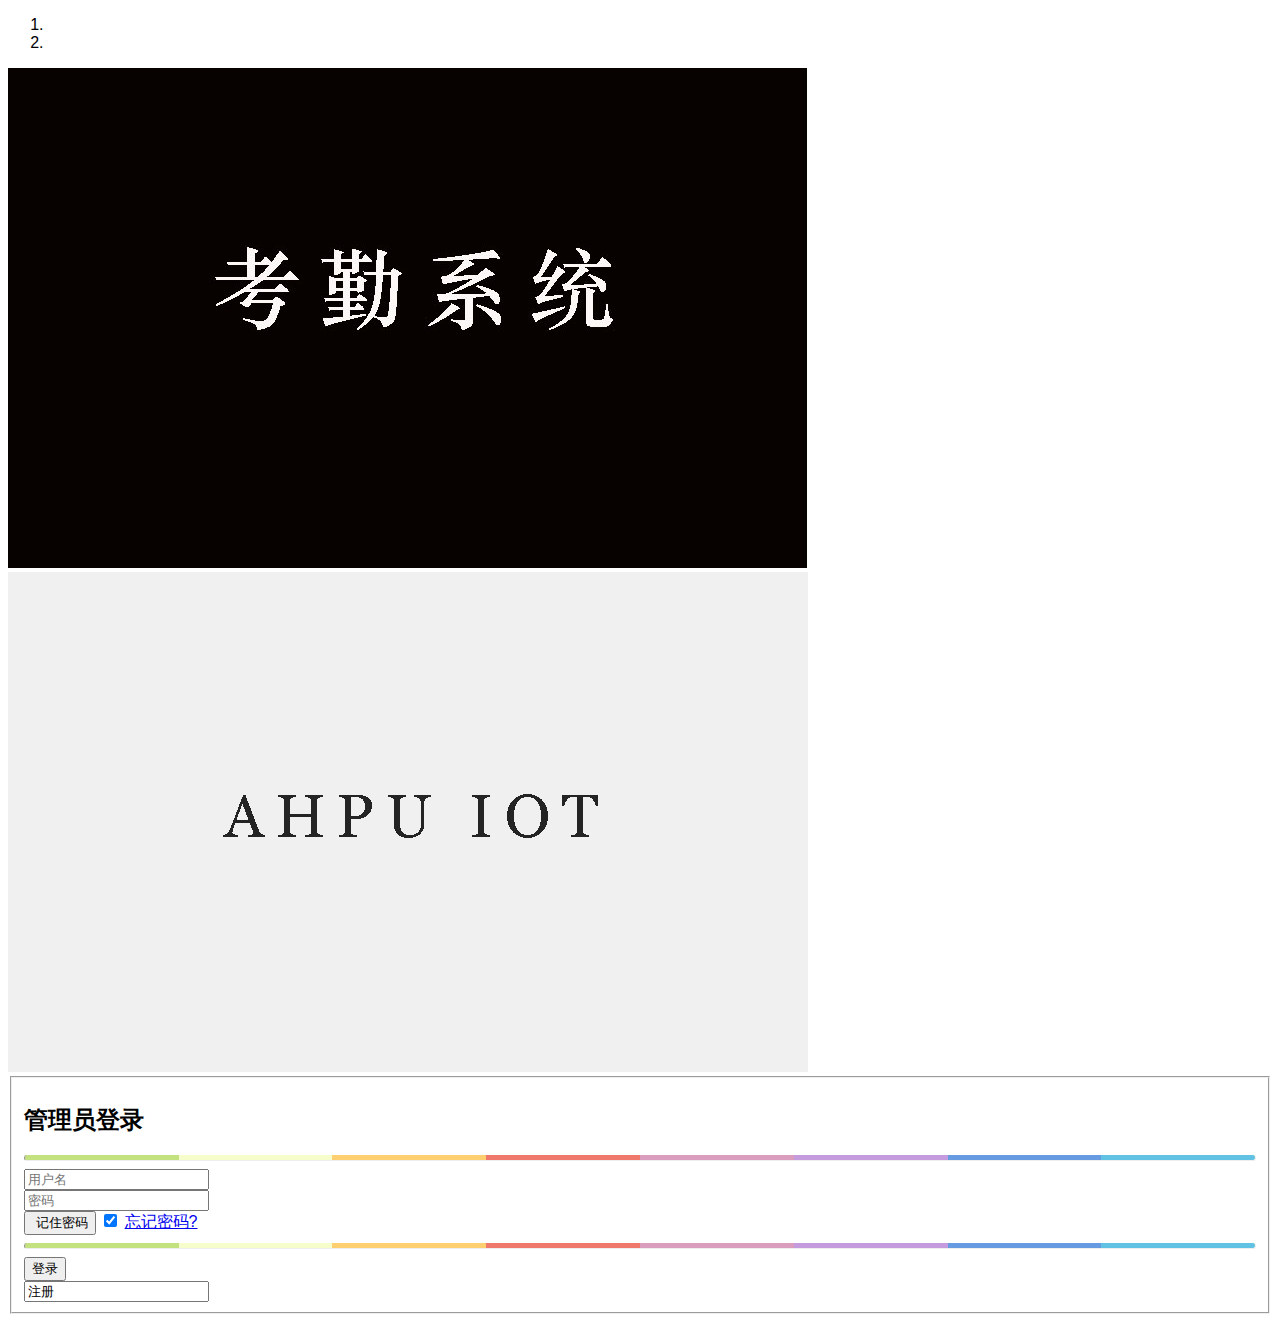
<file: index.html>
<!DOCTYPE html>
<html>
<head>
    <meta charset="UTF-8">
    <link rel="stylesheet" href="css/login.css"> 
    <script src="http://cdn.gbtags.com/jquery/1.11.1/jquery.min.js"></script>
    <script src="http://cdn.gbtags.com/twitter-bootstrap/3.2.0/js/bootstrap.js"></script>
    <title></title>
</head>
            <div class="container">
                  <div class="row clearfix">
                        <div class="col-md-8 column">

                              <div class="carousel slide" id="carousel-558858">
                                    <ol class="carousel-indicators">
                                          <li data-slide-to="0" data-target="#carousel-558858" class="active"></li>
                                          <li data-slide-to="1" data-target="#carousel-558858"></li>
                                    </ol>

                                    <div class="carousel-inner">
                                          <div class="item active">
                                                <img alt="" src="images/1.jpg">

                                          </div>
                                          <div class="item">
                                                <img alt="" src="images/2.gif">
    
                                          </div>
                                    </div>

                                    <a class="left carousel-control" href="#carousel-558858" data-slide="prev">
                                          <span class="glyphicon glyphicon-chevron-left"></span></a> 

                                          <a class="right carousel-control" href="#carousel-558858" data-slide="next">
                                                <span class="glyphicon glyphicon-chevron-right"></span></a>
                                          </div>
                                    </div>
                                    <div class="col-md-4 column">

                                          <form role="form" action="enter.php" method="post" onsubmit="return enter()">
                                                <fieldset>
                                                      <h2>管理员登录</h2>
                                                      <hr class="colorgraph">
                                                      <div class="form-group">
                                                            <input name="username" id="username" class="form-control input-lg" placeholder="用户名" type="text">
                                                      </div>
                                                      <div class="form-group">
                                                            <input name="password" id="password" class="form-control input-lg" placeholder="密码" type="password">
                                                      </div>
                                                      <span class="button-checkbox">
                                                            <button type="button" class="btn btn-info active" data-color="info">
                                                            <i class="state-icon glyphicon glyphicon-check"></i>&nbsp;记住密码</button>
                                                            <input name="remember_me" id="remember_me" checked="checked" class="hidden" type="checkbox">
                                                            <a href="http://www.gbtags.com" class="btn btn-link pull-right">忘记密码?</a>
                                                      </span>
                                                      <hr class="colorgraph">
                                                      <div class="row">
                                                            <div class="col-xs-6 col-sm-6 col-md-6">
                                                                  <input class="btn btn-lg btn-success btn-block" value="登录" type="submit">
                                                            </div>
                                                            <div class="col-xs-6 col-sm-6 col-md-6">
                                                                  <input class="btn btn-lg btn-primary btn-block" value="注册" onclick="register();">
                                                            </div>
                                                      </div>
                                                </fieldset>
                                          </form>

                                    </div>
                              </div>
                        </div>
<script> 
    function enter() 
    { 
      var username=document.getElementById("username").value;//获取form中的用户名 
      var password=document.getElementById("password").value; 
      var regex=/^[/s]+$/;//声明一个判断用户名前后是否有空格的正则表达式 
      if(regex.test(username)||username.length==0)//判定用户名的是否前后有空格或者用户名是否为空 
        { 
          alert("用户名格式不对"); 
          return false; 
        } 
      if(regex.test(password)||password.length==0)//同上述内容 
      { 
        alert("密码格式不对"); 
        return false; 
      } 
      return true; 
    } 
    function register() 
    { 
      window.location.href="register.html";//跳转到注册页面 
    } 
  </script> 
</html>
</file>
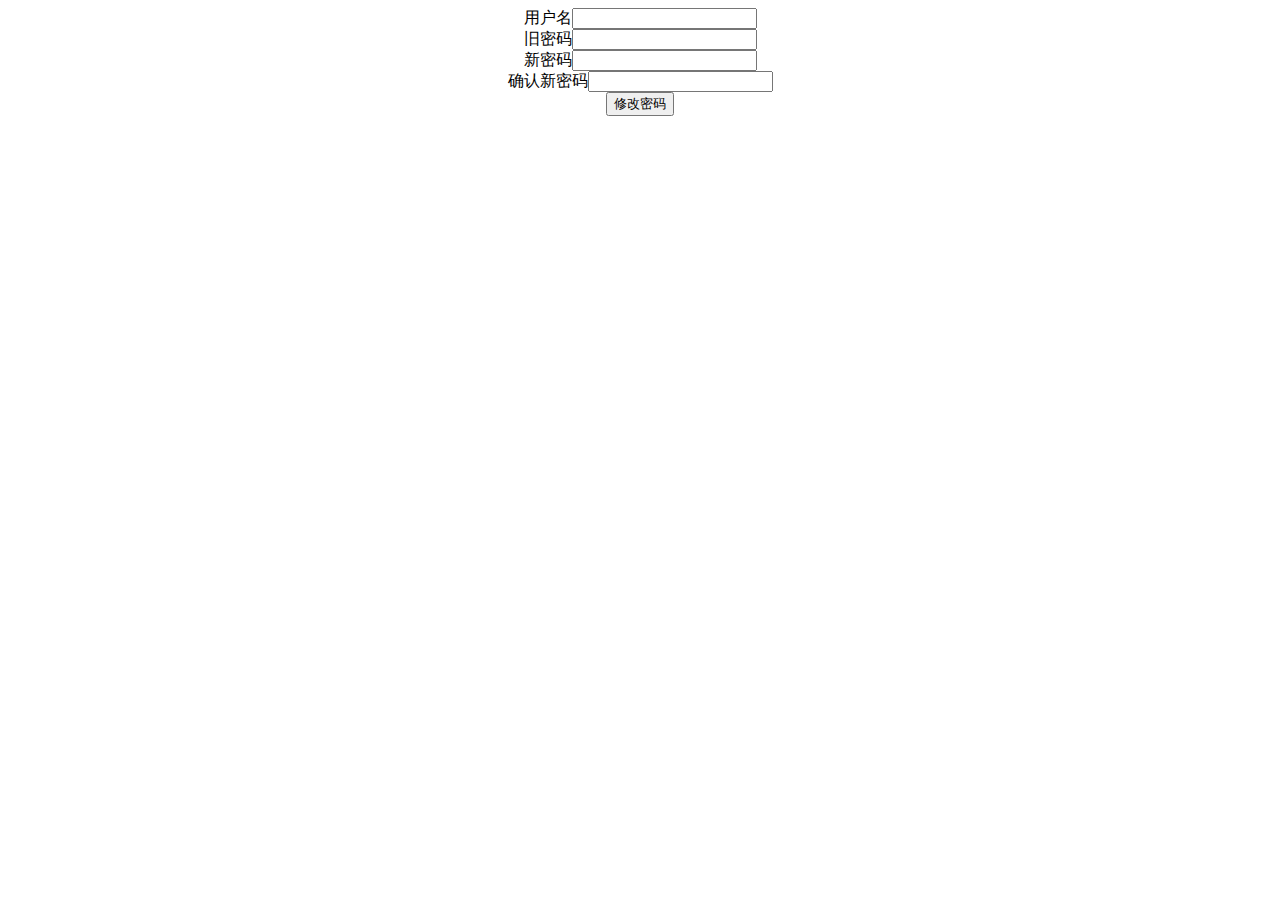
<file: alter_password.html>
<!DOCTYPE html> 
<html> 
<head> 
<meta charset="UTF-8"> 
<title>修改密码</title> 
<style type="text/css"> 
  form{ 
    text-align: center; 
  } 
</style> 
</head> 
<body> 
  <?php 
    session_start(); 
  ?> 
  <form action="alter_password.php" method="post" onsubmit="return alter()"> 
    用户名<input type="text" name="username" id ="username" /><br/> 旧密码<input
      type="password" name="oldpassword" id ="oldpassword"/><br/> 新密码<input
      type="password" name="newpassword" id="newpassword"/><br/> 确认新密码<input
      type="password" name="assertpassword" id="assertpassword"/><br/> <input
      type="submit" value="修改密码" onclick="return alter()"> 
  </form> 
    <script type="text/javascript"> 
      document.getElementById("username").value="<? php echo "${_SESSION["username"]}";?>" 
    </script> 
  
  <script type="text/javascript"> 
    function alter() { 
        
      var username=document.getElementById("username").value; 
      var oldpassword=document.getElementById("oldpassword").value; 
      var newpassword=document.getElementById("newpassword").value; 
      var assertpassword=document.getElementById("assertpassword").value; 
      var regex=/^[/s]+$/; 
      if(regex.test(username)||username.length==0){ 
        alert("用户名格式不对"); 
        return false; 
      } 
      if(regex.test(oldpassword)||oldpassword.length==0){ 
        alert("密码格式不对"); 
        return false; 
      } 
      if(regex.test(newpassword)||newpassword.length==0) { 
        alert("新密码格式不对"); 
        return false; 
      } 
      if (assertpassword != newpassword||assertpassword==0) { 
        alert("两次密码输入不一致"); 
        return false; 
      } 
      return true; 
  
    } 
  </script>  
</body> 
</html>
</file>
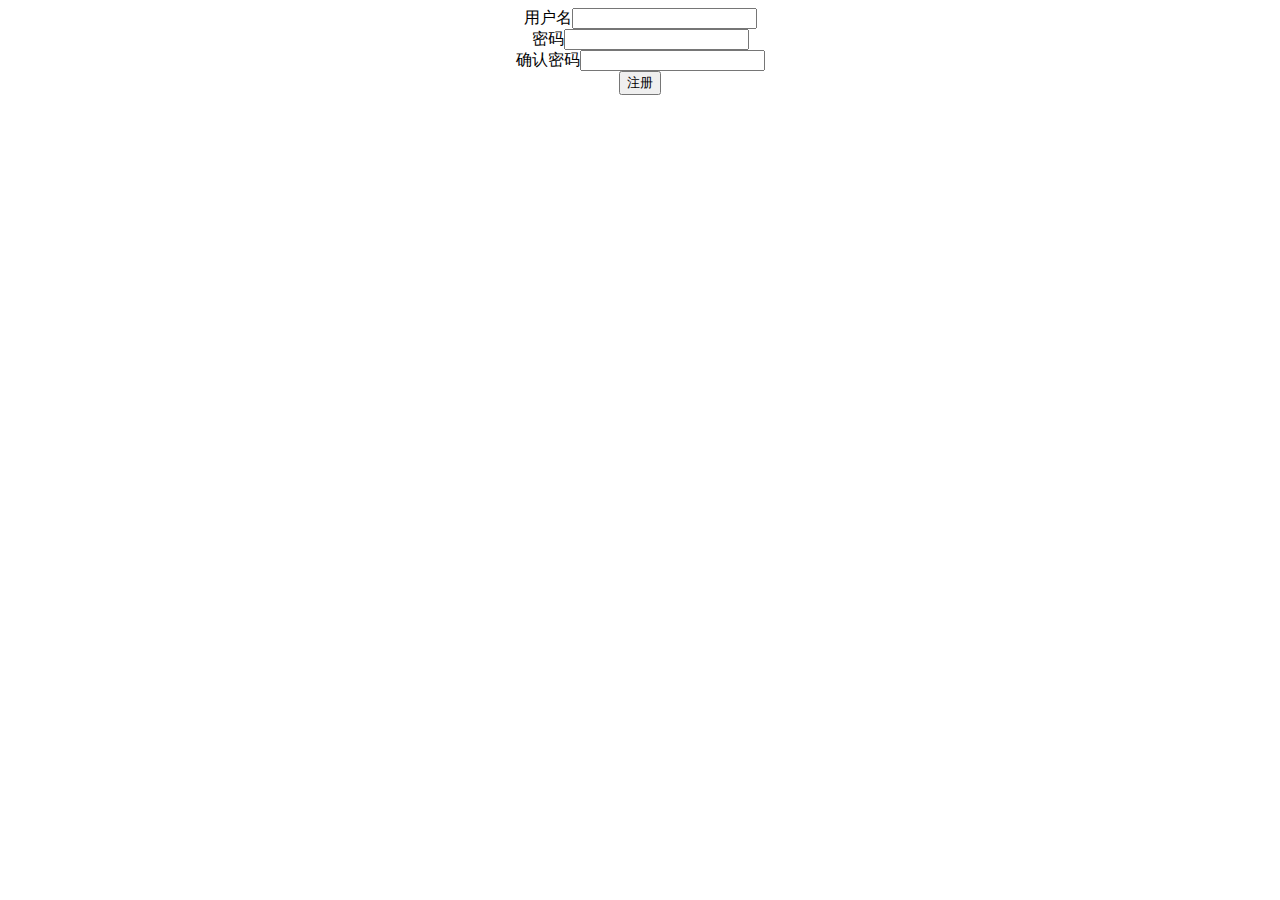
<file: register.html>
<!doctype html> 
<html> 
<head> 
<meta charset="UTF-8"> 
<title>注册系统</title> 
<style type="text/css"> 
form { 
  text-align: center; 
} 
</style> 
</head> 
<body> 
  
  <form action="register.php" method="post" name="form_register"
    onsubmit="return check()"> 
    用户名<input type="text" name="username" id="username"><br> 
    密码<input type="password" name="password" id="password"><br> 
    确认密码<input type="password" name="assertpassword" id="assertpassword"><br> 
    <input type="submit" value="注册"> 
  
  </form> 
  
  <script type="text/javascript"> 
    function check() { 
      var username=document.getElementById("username").value; 
      var password=document.getElementById("password").value; 
      var assertpassword=document.getElementById("assertpassword").value; 
      var regex=/^[/s]+$/; 
        
      if(regex.test(username)||username.length==0){ 
        alert("用户名格式不对"); 
        return false; 
      } 
      if(regex.test(password)||password.length==0){ 
        alert("密码格式不对"); 
        return false;     
      } 
      if(password!=assertpassword){ 
        alert("两次密码不一致"); 
        return false; 
      } 
    } 
  </script> 
</body> 
</html>
</file>
<file: css/login.css>
/*CSS源代码*/
@import url('http://cdn.gbtags.com/twitter-bootstrap/3.2.0/css/bootstrap.css');
@import url('http://cdn.gbtags.com/font-awesome/4.1.0/css/font-awesome.min.css');

body{
  font-family: 'microsoft yahei',Arial,sans-serif;
}

.colorgraph {
  height: 5px;
  border-top: 0;
  background: #c4e17f;
  border-radius: 5px;
  background-image: -webkit-linear-gradient(left, #c4e17f, #c4e17f 12.5%, #f7fdca 12.5%, #f7fdca 25%, #fecf71 25%, #fecf71 37.5%, #f0776c 37.5%, #f0776c 50%, #db9dbe 50%, #db9dbe 62.5%, #c49cde 62.5%, #c49cde 75%, #669ae1 75%, #669ae1 87.5%, #62c2e4 87.5%, #62c2e4);
  background-image: -moz-linear-gradient(left, #c4e17f, #c4e17f 12.5%, #f7fdca 12.5%, #f7fdca 25%, #fecf71 25%, #fecf71 37.5%, #f0776c 37.5%, #f0776c 50%, #db9dbe 50%, #db9dbe 62.5%, #c49cde 62.5%, #c49cde 75%, #669ae1 75%, #669ae1 87.5%, #62c2e4 87.5%, #62c2e4);
  background-image: -o-linear-gradient(left, #c4e17f, #c4e17f 12.5%, #f7fdca 12.5%, #f7fdca 25%, #fecf71 25%, #fecf71 37.5%, #f0776c 37.5%, #f0776c 50%, #db9dbe 50%, #db9dbe 62.5%, #c49cde 62.5%, #c49cde 75%, #669ae1 75%, #669ae1 87.5%, #62c2e4 87.5%, #62c2e4);
  background-image: linear-gradient(to right, #c4e17f, #c4e17f 12.5%, #f7fdca 12.5%, #f7fdca 25%, #fecf71 25%, #fecf71 37.5%, #f0776c 37.5%, #f0776c 50%, #db9dbe 50%, #db9dbe 62.5%, #c49cde 62.5%, #c49cde 75%, #669ae1 75%, #669ae1 87.5%, #62c2e4 87.5%, #62c2e4);
}

.colorgraph {
  height: 5px;
  border-top: 0;
  background: #c4e17f;
  border-radius: 5px;
  background-image: -webkit-linear-gradient(left, #c4e17f, #c4e17f 12.5%, #f7fdca 12.5%, #f7fdca 25%, #fecf71 25%, #fecf71 37.5%, #f0776c 37.5%, #f0776c 50%, #db9dbe 50%, #db9dbe 62.5%, #c49cde 62.5%, #c49cde 75%, #669ae1 75%, #669ae1 87.5%, #62c2e4 87.5%, #62c2e4);
  background-image: -moz-linear-gradient(left, #c4e17f, #c4e17f 12.5%, #f7fdca 12.5%, #f7fdca 25%, #fecf71 25%, #fecf71 37.5%, #f0776c 37.5%, #f0776c 50%, #db9dbe 50%, #db9dbe 62.5%, #c49cde 62.5%, #c49cde 75%, #669ae1 75%, #669ae1 87.5%, #62c2e4 87.5%, #62c2e4);
  background-image: -o-linear-gradient(left, #c4e17f, #c4e17f 12.5%, #f7fdca 12.5%, #f7fdca 25%, #fecf71 25%, #fecf71 37.5%, #f0776c 37.5%, #f0776c 50%, #db9dbe 50%, #db9dbe 62.5%, #c49cde 62.5%, #c49cde 75%, #669ae1 75%, #669ae1 87.5%, #62c2e4 87.5%, #62c2e4);
  background-image: linear-gradient(to right, #c4e17f, #c4e17f 12.5%, #f7fdca 12.5%, #f7fdca 25%, #fecf71 25%, #fecf71 37.5%, #f0776c 37.5%, #f0776c 50%, #db9dbe 50%, #db9dbe 62.5%, #c49cde 62.5%, #c49cde 75%, #669ae1 75%, #669ae1 87.5%, #62c2e4 87.5%, #62c2e4);
}

.carousel-caption{
  background-image: linear-gradient(to right, rgba(0, 0, 0, 0) 0px, rgba(0, 0, 0, 0.5) 100%);
  background-repeat: repeat-x;
  left: auto;
  right: 0;
}
</file>
